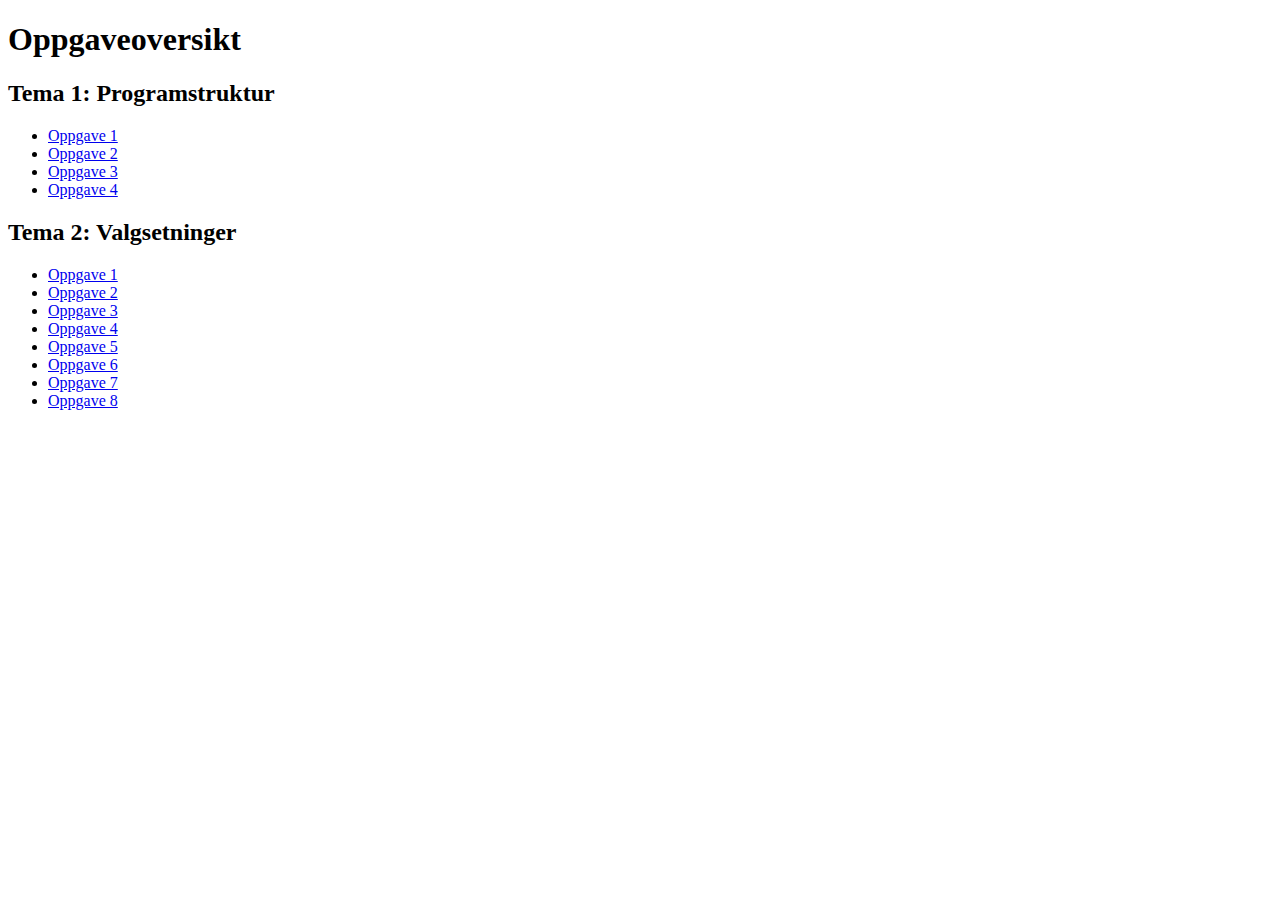
<file: index.html>
<!DOCTYPE html>
<html lang="no">
<head>
<meta charset="UTF-8" />
<meta name="viewport" content="width=device-width, initial-scale=1" />
<title>Oppgaveoversikt</title>
</head>
<body>
<h1>Oppgaveoversikt</h1>

<h2>Tema 1: Programstruktur</h2>
<ul>
<li><a href="tema01/0101.html">Oppgave 1</a></li>
<li><a href="tema01/0102.html">Oppgave 2</a></li>
<li><a href="tema01/0103.html">Oppgave 3</a></li>
<li><a href="tema01/0104.html">Oppgave 4</a></li>
</ul>
<h2>Tema 2: Valgsetninger</h2>
<ul>
<li><a href="tema02/0201.html">Oppgave 1</a></li>
<li><a href="tema02/0202.html">Oppgave 2</a></li>
<li><a href="tema02/0203.html">Oppgave 3</a></li>
<li><a href="tema02/0204.html">Oppgave 4</a></li>
<li><a href="tema02/0205.html">Oppgave 5</a></li>
<li><a href="tema02/0206.html">Oppgave 6</a></li>
<li><a href="tema02/0207.html">Oppgave 7</a></li>
<li><a href="tema02/0208.html">Oppgave 8</a></li>
</ul>
</body>
</html>
</file>
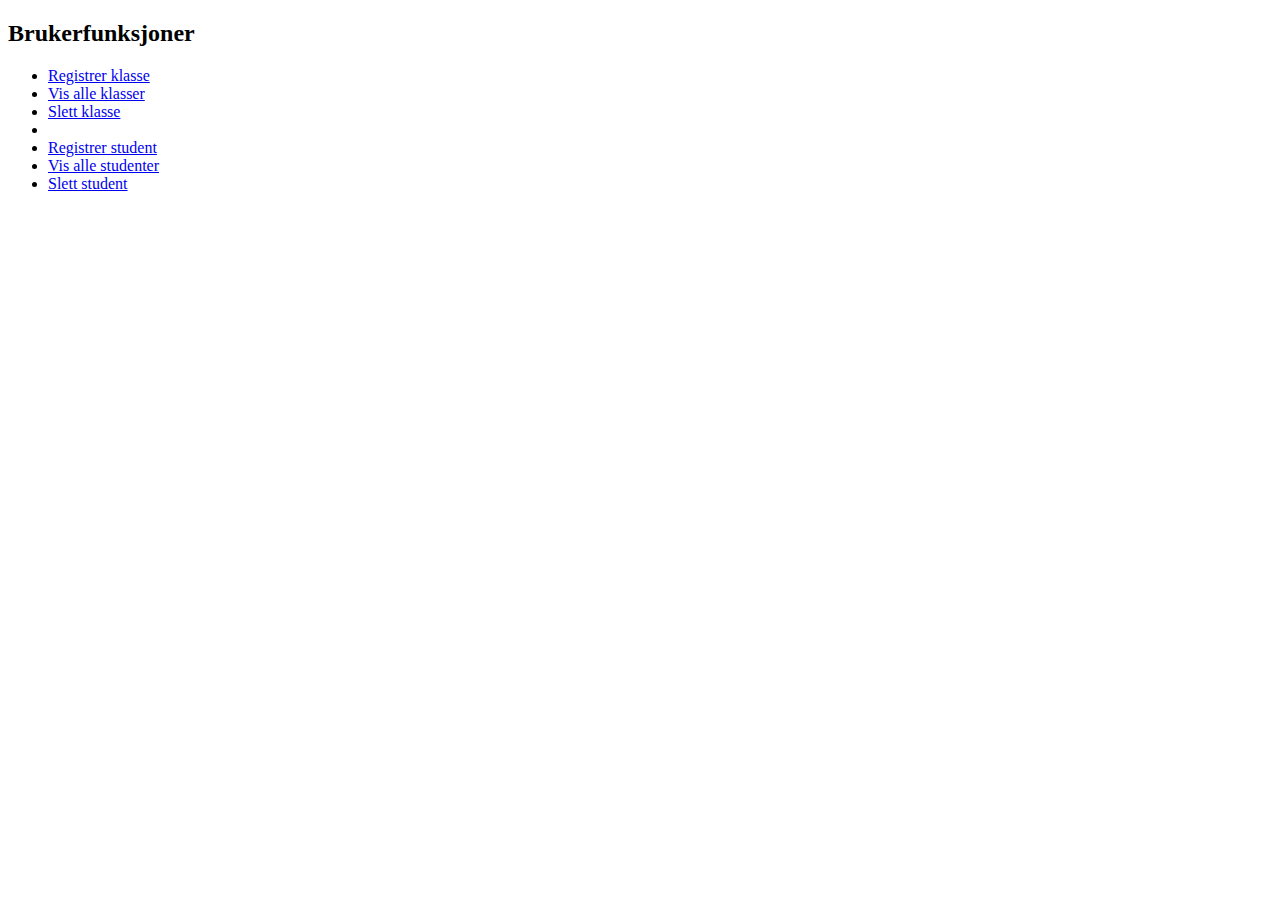
<file: obligatorisk arbeidskrav 2/index.html>
<!DOCTYPE html>
<html>
<head>
	<title>Eksempel</title>
</head>
<body>

<h2>Brukerfunksjoner</h2>
<ul>
   <li><a href="registrer-klasse.php" target="_blank">Registrer klasse </a></li>
  <li><a href="vis-alle-klasser.php" target="_blank">Vis alle klasser</a></li>
  <li><a href="slett-klasse.php" target="_blank">Slett klasse</a></li>
  <li></li>
  <li><a href="registrer-student.php" target="_blank">Registrer student  </a></li>
  <li><a href="vis-alle-studenter.php" target="_blank">Vis alle studenter</a></li>
  <li><a href="slett-student.php" target="_blank">Slett student</a></li>
</ul>
</body>
</html>
</file>
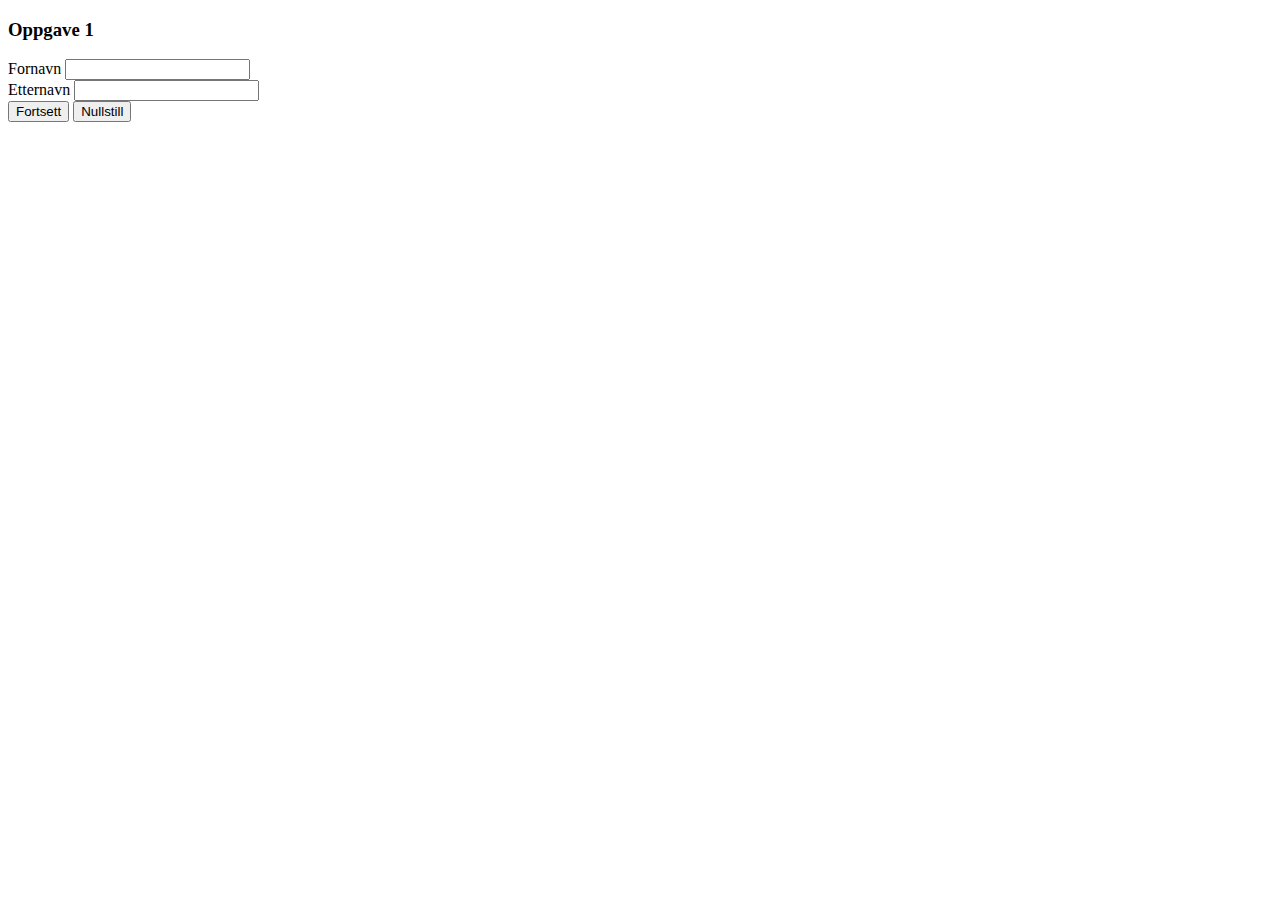
<file: tema01/0101.html>
<!DOCTYPE html>
<html>
<head>
<title>Oppgave 1</title>  
</head>
<body>
<h3>Oppgave 1</h3>
<form method="post" action="tema01/0101.php" id="oppgave1" name="oppgave1">
Fornavn <input type="text" id="fornavn" name="fornavn" required /> <br />
Etternavn <input type="text" id="etternavn" name="etternavn" required /> <br />
<input type="submit" value="Fortsett" id="fortsett" name="fortsett" />
<input type="reset" value="Nullstill" name="nullstill" id="nullstill" /> <br />
</form>
</body>
</html>
</file>
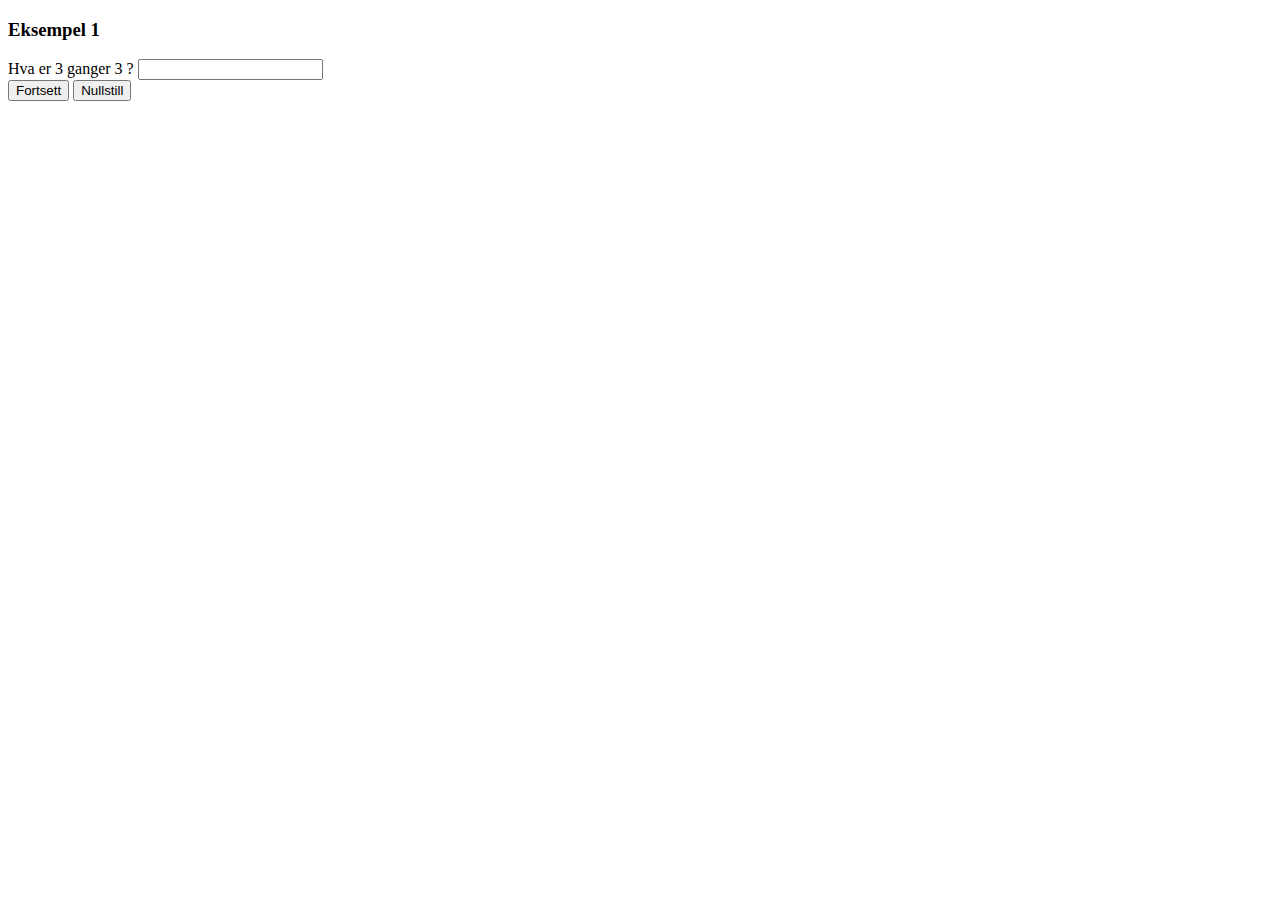
<file: tema02/0102.html>
<!DOCTYPE html>
<html>
<head>
<title>Eksempel 1</title>  
</head>
<body>
<h3>Eksempel 1</h3>
    
  <form method="post" action="tema02/0102.php" id="eksempel1" name="eksempel1">
    Hva er 3 ganger 3 ? <input type="text" id="svar" name="svar" required  /> <br />
    <input type="submit" value="Fortsett" id="fortsett" name="fortsett" />
    <input type="reset" value="Nullstill" name="nullstill" id="nullstill" /> <br />
  </form>
</body>
</html>
</file>
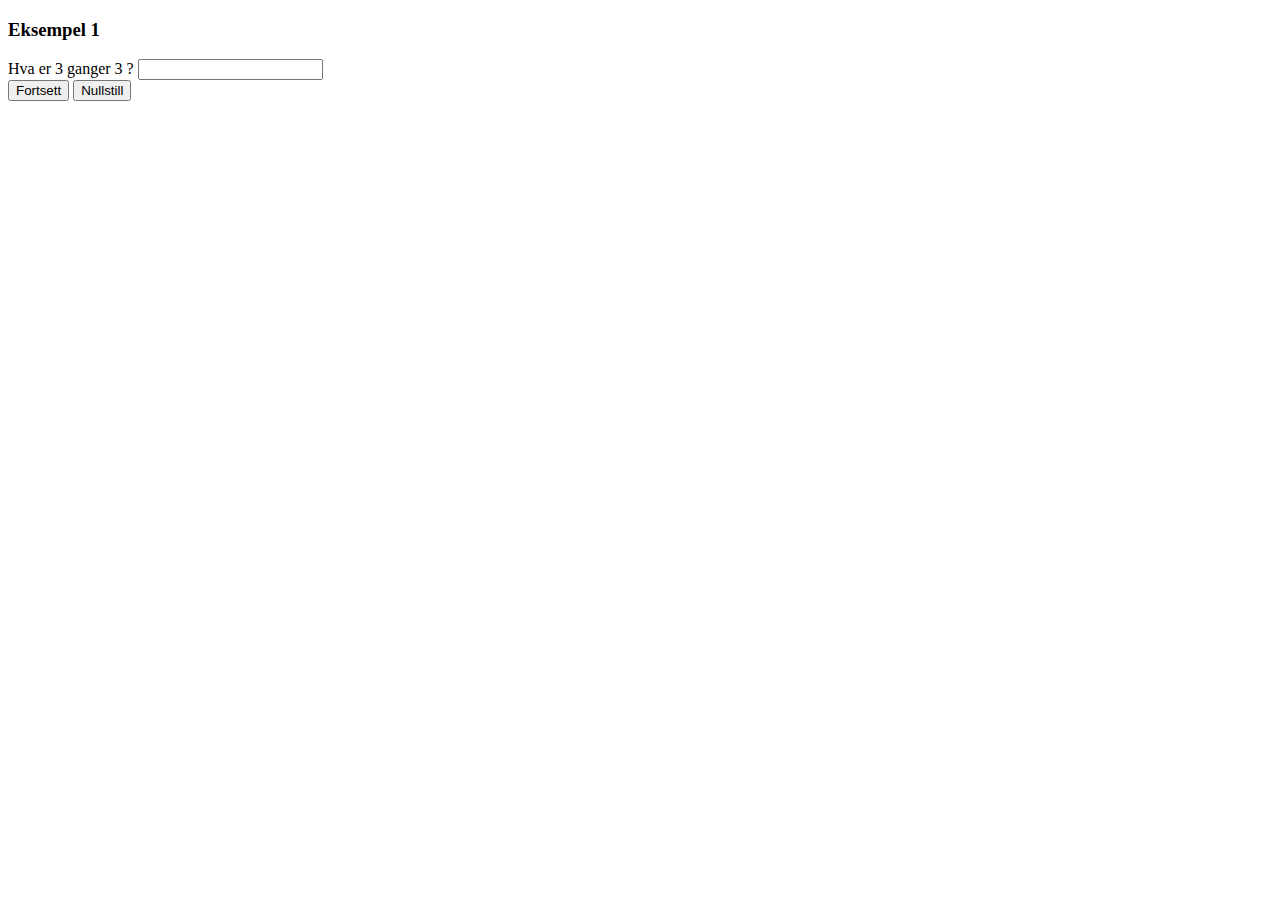
<file: tema02/tema02/0102.html>
<!DOCTYPE html>
<html>
<head>
<title>Eksempel 1</title>  
</head>
<body>
<h3>Eksempel 1</h3>
    
  <form method="post" action="tema02/eksempler/eksempel-1.php" id="eksempel1" name="eksempel1">
    Hva er 3 ganger 3 ? <input type="text" id="svar" name="svar" required  /> <br />
    <input type="submit" value="Fortsett" id="fortsett" name="fortsett" />
    <input type="reset" value="Nullstill" name="nullstill" id="nullstill" /> <br />
  </form>
</body>
</html>
</file>
